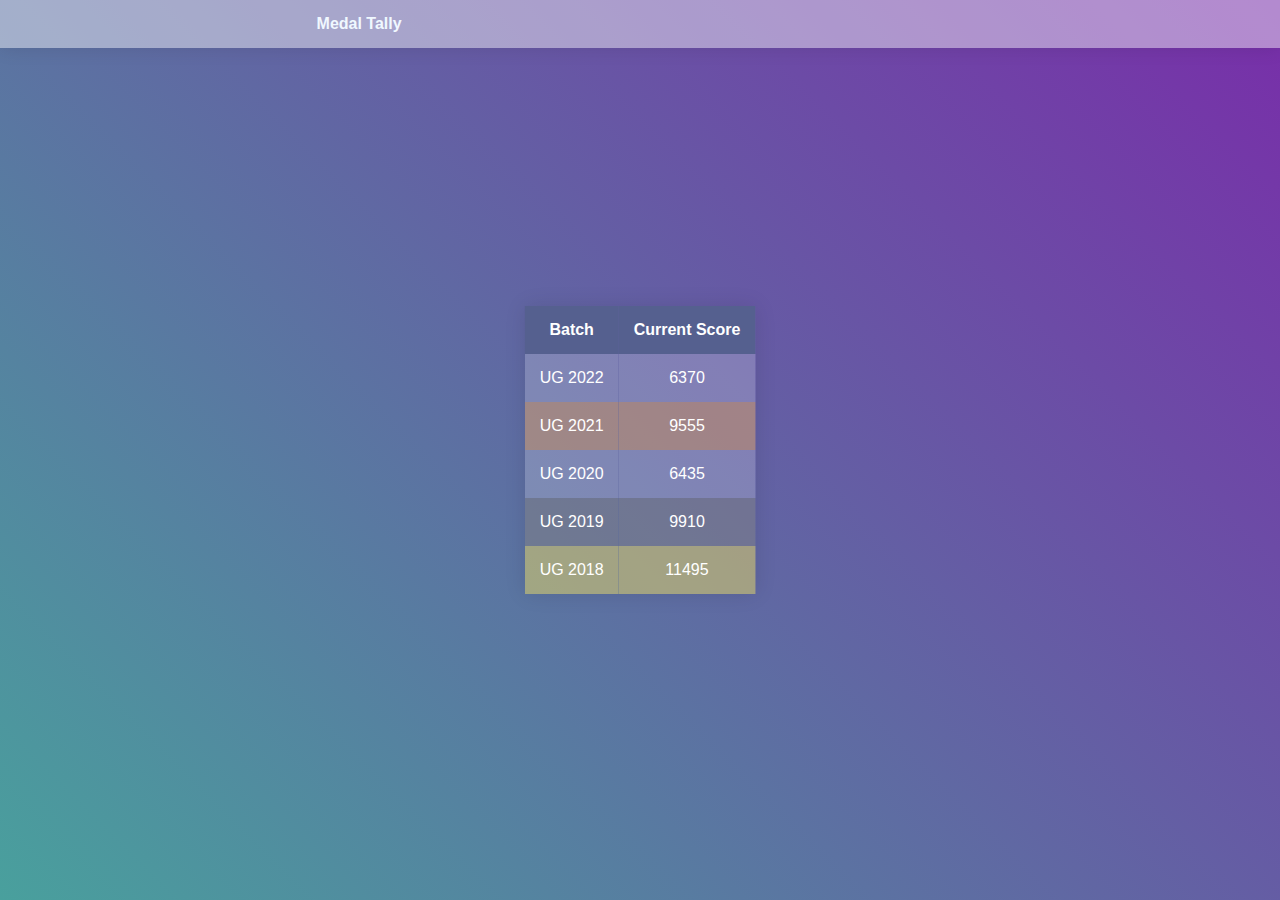
<file: index.html>
<!DOCTYPE html>
<html lang="en">
<head>
    <meta charset="UTF-8">
    <meta http-equiv="X-UA-Compatible" content="IE=edge">
    <meta name="viewport" content="width=device-width, initial-scale=1.0">
    <title>Eclipse 2023</title>
    <link rel="stylesheet" href="styles.css">

</head>
<body>
    
</body>
</html>

<nav>
  <table>
    <th ><a href="/medal_tally.html">Medal Tally</a></th>
    <th></th>
    <th></th>
    <th></th>

  </table>
</nav>

<div class="container">
  <table>
    <thead>
      <tr>
        <th>Batch</th>
        <th>Current Score</th>
      </tr>
    </thead>
    <tbody>
      <tr>
        <td>UG 2022</td>
        <td>6370</td>
      </tr>
      <tr class="bronze">
        <td>UG 2021</td>
        <td>9555</td>
      </tr>
      <tr >
        <td>UG 2020</td>
        <td>6435</td>
      </tr>
      <tr class="silver">
        <td>UG 2019</td>
        <td>9910</td>
      </tr>
      <tr class="gold">
        <td>UG 2018</td>
        <td>11495</td>
      </tr>
    </tbody>
  </table>
</div>
</file>
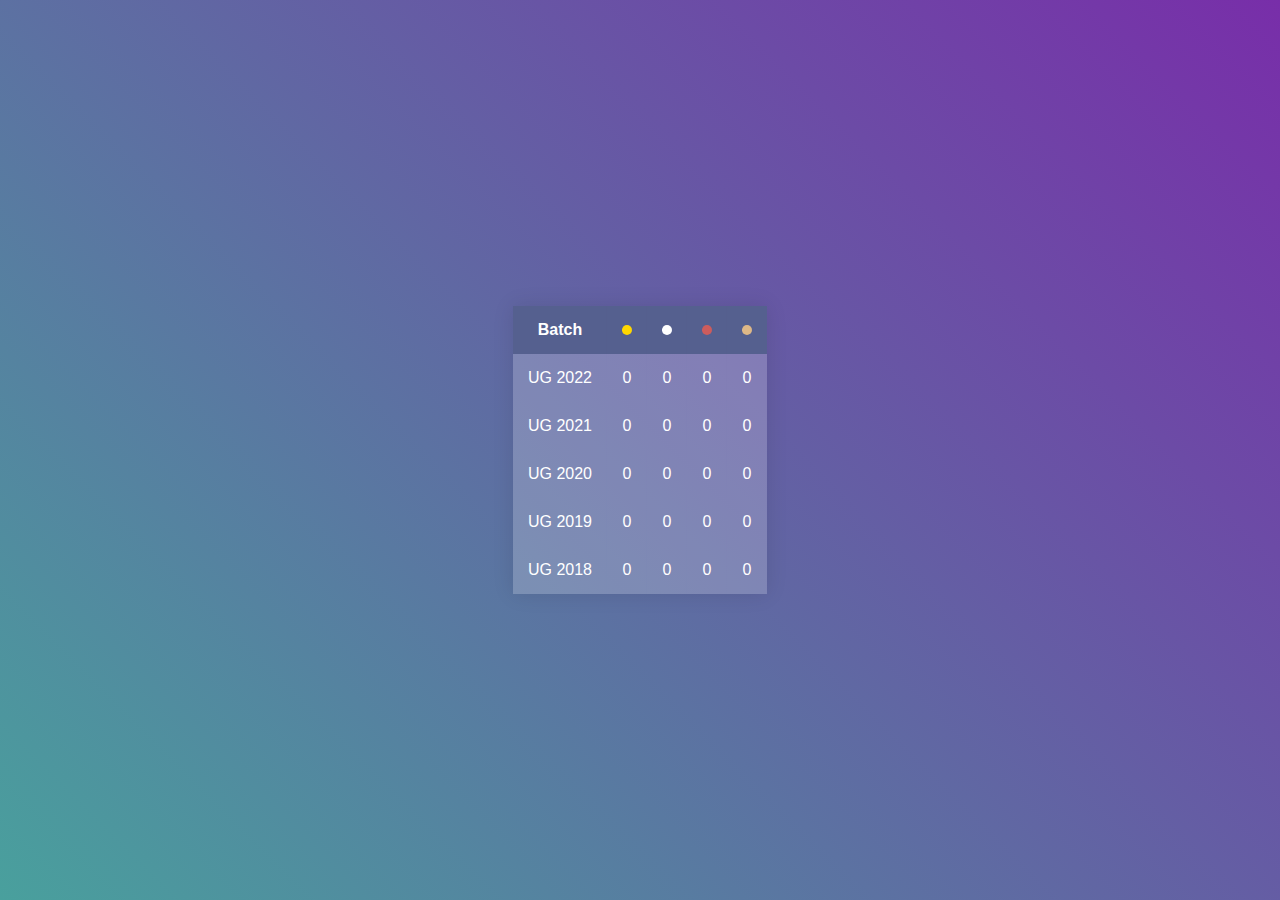
<file: medal_tally.html>
<!DOCTYPE html>
<html lang="en">
<head>
    <meta charset="UTF-8">
    <meta http-equiv="X-UA-Compatible" content="IE=edge">
    <meta name="viewport" content="width=device-width, initial-scale=1.0">
    <title>Medal Tally</title>
    <link rel="stylesheet" href="styles.css">



<html>
    <body>

    </body>
</html>

<div class="container">

    <table >
        <thead>
            <th>Batch</th>
            <th ><svg height = 10px width = 10px>
                <circle  r="5px" cx ="50%" cy = "50%" fill="gold" />
              </svg>
              </th>
              <th ><svg height = 10px width = 10px>
                <circle  r="5px" cx ="50%" cy = "50%" fill="white" />
              </svg>
              </th>
              <th ><svg height = 10px width = 10px>
                <circle  r="5px" cx ="50%" cy = "50%"  fill="indianred" />
              </svg>
              </th>             
            <th ><svg height = 10px width = 10px>
                <circle  r="5px" cx ="50%" cy = "50%"  fill="burlywood" />
              </svg>
              </th>
        </thead>
        <tbody colspan =4>
            <tr>
              <td>UG 2022</td>
              <td>0</td>
              <td>0</td>
              <td>0</td>
              <td>0</td>
            </tr>
            <tr>
              <td>UG 2021</td>
              <td>0</td>
              <td>0</td>
              <td>0</td>
              <td>0</td>
            </tr>
            <tr>
              <td>UG 2020</td>
              <td>0</td>
              <td>0</td>
              <td>0</td>
              <td>0</td>
            </tr>
            <tr>
              <td>UG 2019</td>
              <td>0</td>
              <td>0</td>
              <td>0</td>
              <td>0</td>
            </tr>
            <tr>
              <td>UG 2018</td>
              <td>0</td>
              <td>0</td>
              <td>0</td>
              <td>0</td>
            </tr>
          </tbody>



    </table>


</div>
</file>
<file: styles.css>
html,
body {
  height: 100%;
}

body {
  margin: 0;
  background: linear-gradient(45deg, #49a09d, #782ea9);
  font-family: sans-serif;
  font-weight: 100;
}

.container {
  position: absolute;
  top: 50%;
  left: 50%;
  transform: translate(-50%, -50%);
}

table {
  width: 100%;
  border-collapse: collapse;
  overflow: hidden;
  box-shadow: 0 0 20px rgba(0, 0, 0, 0.1);
}

th,
td {
  padding: 15px;
  background-color: rgba(255, 255, 255, 0.2);
  color: #fff;
  text-align: center;
}

th {
  text-align: center;
}

thead th {
  background-color: #55608f;
  height: 10 px;
  width: 10 px;
}

tbody tr:hover {
  background-color: rgba(255, 255, 255, 0.3);
}

tbody .gold{
  background-color: rgba(211, 188, 8, 0.4);
}

tbody .silver{
    background-color: rgba(49, 52, 56, 0.4);
}

tbody .bronze{
    background-color: rgba(197, 107, 17, 0.4);
}


tbody td {
  position: relative;
}

tbody td:hover:before {
  content: "";
  position: absolute;
  left: 0;
  right: 0;
  top: -9999px;
  bottom: -9999px;
  background-color: rgba(255, 255, 255, 0.2);
  z-index: -1;
}

a:link {
  color: rgb(38, 25, 219);
  background-color: transparent;
  text-decoration: none;
}



a:link {
  color: aliceblue
}

a:visited {
  color: aliceblue;
  text-decoration: none;
  
}

a:hover {
  color: blanchedalmond;
  background-color: transparent;
  text-decoration: none;
}

a:active {
  color: yellow;
  background-color: transparent;
  text-decoration: underline;
}
</file>
